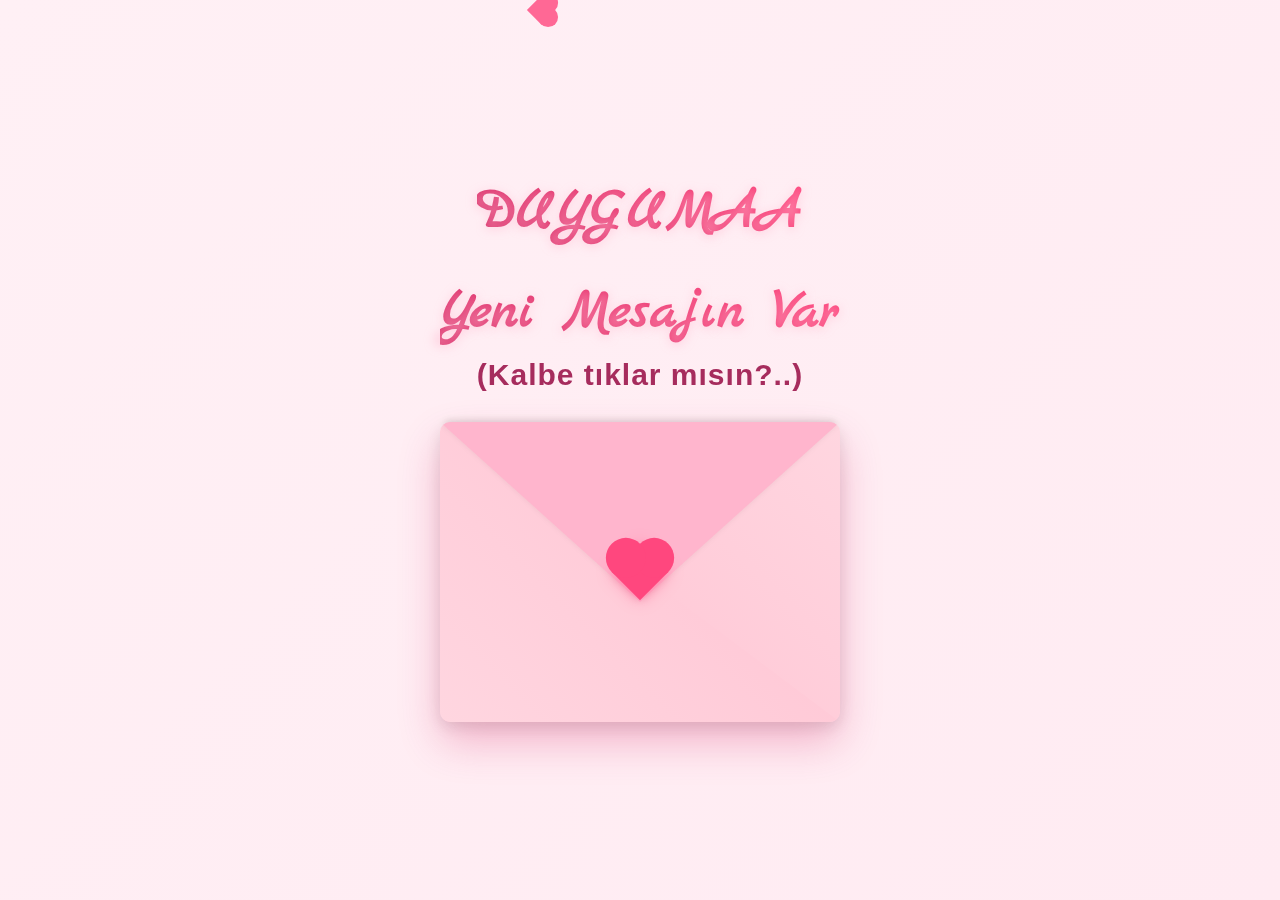
<file: index.html>
<html lang="tr">

<meta http-equiv="content-type" content="text/html;charset=UTF-8" />
<head>
    <!-- Google tag (gtag.js) -->
<script async src="https://www.googletagmanager.com/gtag/js?id=G-GKYLTPDCJF"></script>
<script>
  window.dataLayer = window.dataLayer || [];
  function gtag(){dataLayer.push(arguments);}
  gtag('js', new Date());

  gtag('config', 'G-GKYLTPDCJF');
</script>
    <meta charset="UTF-8">
    <meta name="viewport" content="width=device-width, initial-scale=1.0">
    <link rel="preconnect" href="https://fonts.googleapis.com/">
    <link rel="preconnect" href="https://fonts.gstatic.com/" crossorigin>
    <link href="https://fonts.googleapis.com/css2?family=Marck+Script&amp;display=swap" rel="stylesheet">
    <link href="style.css" rel="stylesheet">
    <title>Mesajınız var..</title>
</head>
<body>
    <div class="kalp-efekti"></div>
    <h2 class="yanan-baslik">DUYGUMAA<br> 
    <h1 class="yanan-baslik">Yeni Mesajın Var<br> 
    <span style="font-size:30px; font-family:'Trebuchet MS', 'Lucida Sans Unicode', 'Lucida Grande', 'Lucida Sans', Arial, sans-serif;">
        (Kalbe tıklar mısın?..)
    </span> 
    </h1>
    </h2>
    
    <div class="contenedor">
        <div class="envoltura-sobre">
            <div class="sobre">
                <div class="carta">
                    <div class="contenido">
                        <strong>Şeyy</strong>
                        <p>
    ""DUYGU DUY BENİİİ" Yazdıgım günden belli nefes aldığımı hissediyom.Belki aramızda kilometreler var ama bunun bi önemi yok. BEN SENİ ÇOK SEVİYORUM. <strong>VARMISIN BU YOLDA BENİMLE YÜRÜMEYE?</strong> 💞"
</p>
                        <div class="evet-hayir-anim-wrap">
                            <div class="evet-hayir-container" id="butonlar">
                                <a class='evet-buton' href='in-dex-66.html'>Evet</a>
                                <button type="button" class="evet-buton" id="hayir-btn">HAYIR</button>
                            </div>
                            <div id="hayir-error" class="hayir-error">HATA (Hayır cevabı bulunamadı!)</div>
                        </div>
                    </div>
                </div>
            </div>
            <div class="corazon"></div>
            <div class="solapa-derecha"></div>
            <div class="solapa-izquierda"></div>
        </div>
    </div>

</body>
<script src="script.js"></script>

</html>
</file>
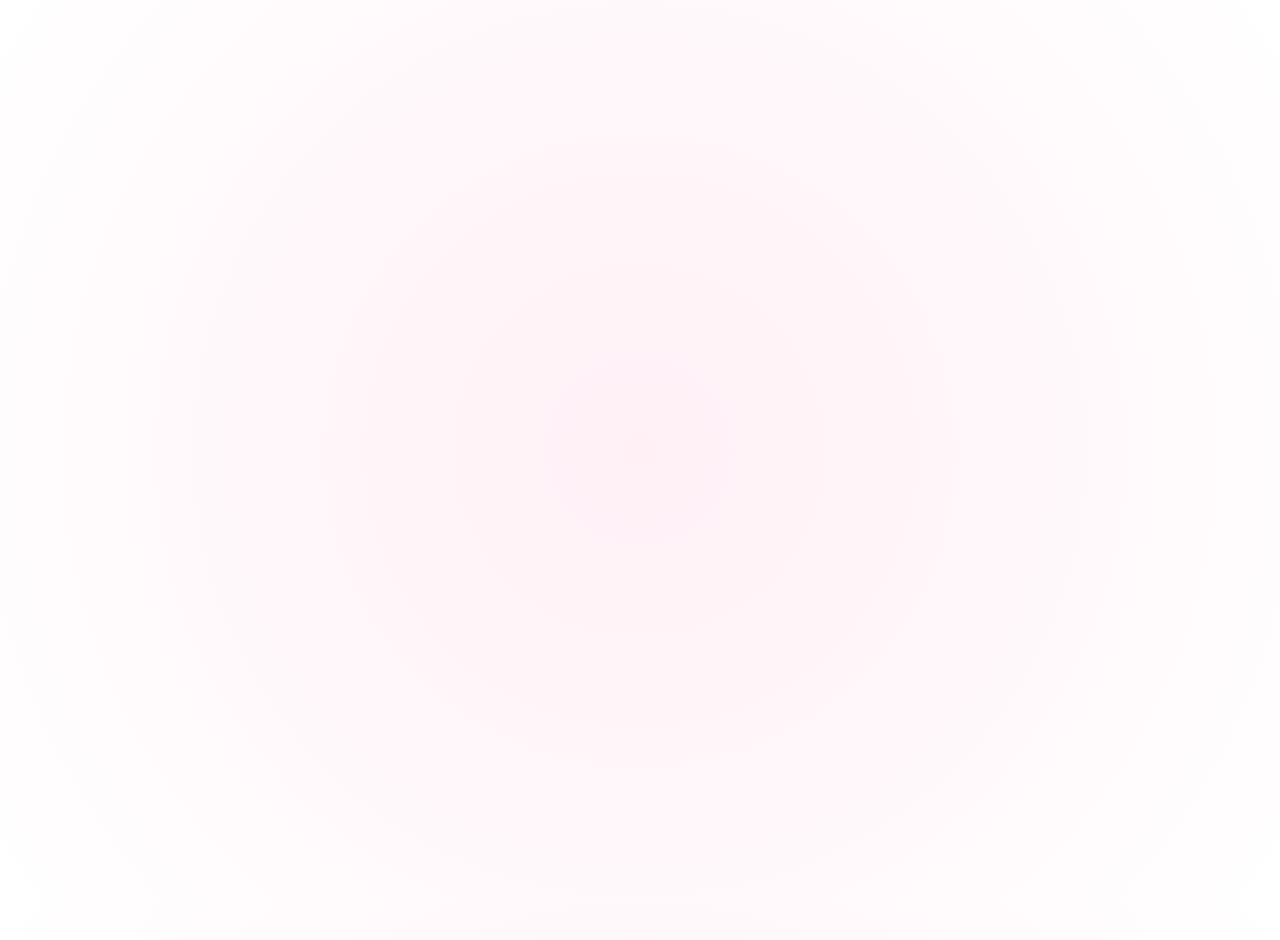
<file: in-dex-66.html>
<!DOCTYPE html>
<html lang="tr">
<head>
    <meta charset="UTF-8">
    <meta name="viewport" content="width=device-width, initial-scale=1.0">
    <title>Hayatımın En Güzel 'Evet'i</title>
    <link href="https://fonts.googleapis.com/css2?family=Dancing+Script:wght@700&family=Marck+Script&display=swap" rel="stylesheet">
    <link href="kabul.css" rel="stylesheet">
</head>
<body>
    <div class="floating-hearts" id="floatingHearts"></div>
    
    <div class="love-letter">
        <h1>Kalbim Seninle Atıyor! 💘</h1>
        
        <div class="heart-container">
            <div class="heart">💖</div>
        </div>
        
        <p>Bu küçük "Evet"in, hayatımdaki en büyük mutluluk olduğunu biliyor musun?</p>
        
        <p>Artık her sabah seninle uyanmanın hayalini kurarak güne başlayacağım...</p>
        
        <p>Gülüşünün aydınlattığı o ilk randevumuzu asla unutmayacağım! 🌹</p>
        
        <div class="signature">Seni çok seven,<br>[İsminiz]</div>
    </div>

    
</body>
<script src="kabul.js"></script>
</html>
</file>
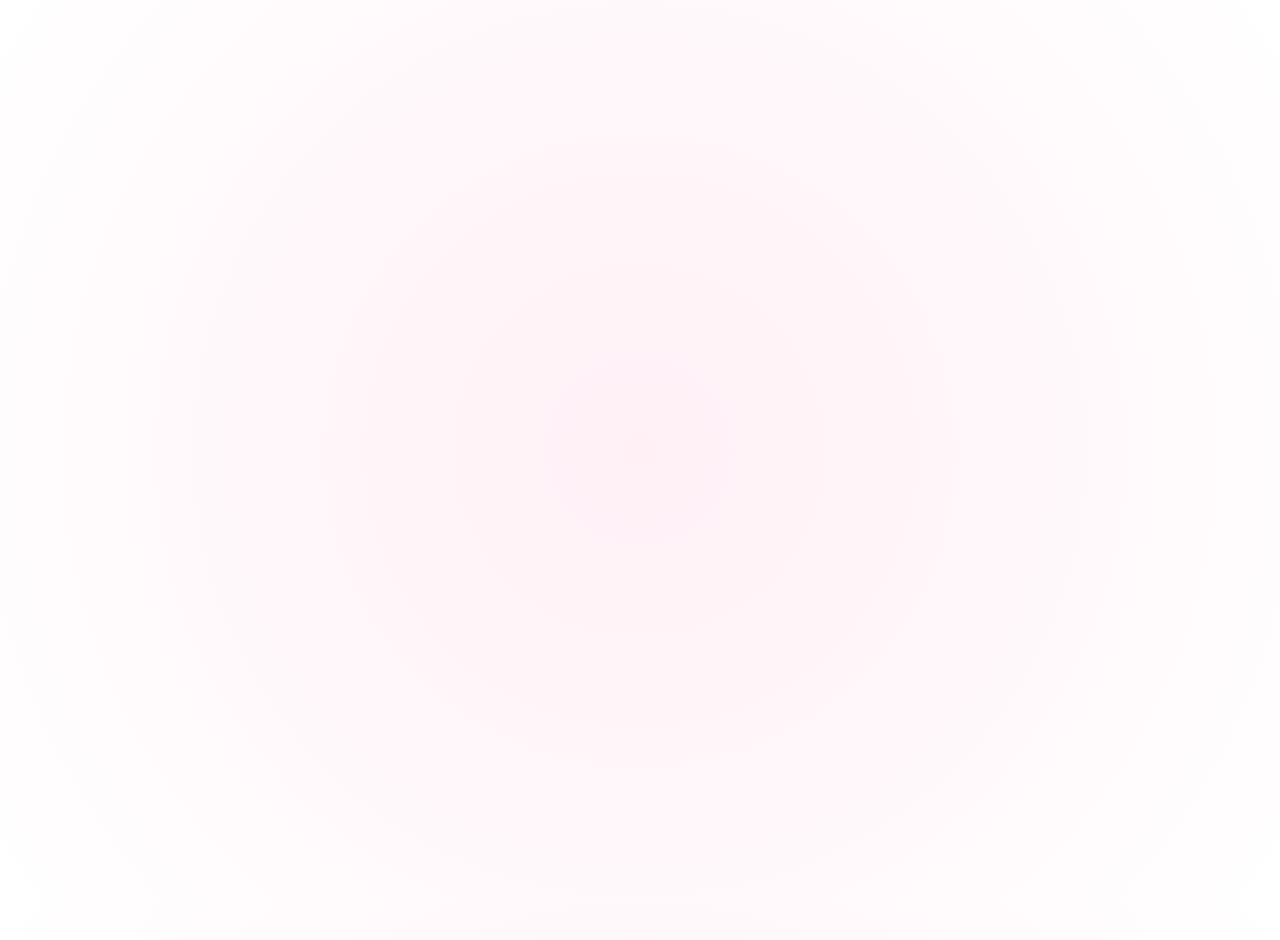
<file: index (3).html>
<!DOCTYPE html>
<html lang="tr">
<head>
    <meta charset="UTF-8">
    <meta name="viewport" content="width=device-width, initial-scale=1.0">
    <title>Hayatımın En Güzel 'Evet'i</title>
    <link href="https://fonts.googleapis.com/css2?family=Dancing+Script:wght@700&family=Marck+Script&display=swap" rel="stylesheet">
    <link href="kabul.css" rel="stylesheet">
</head>
<body>
    <div class="floating-hearts" id="floatingHearts"></div>
    
    <div class="love-letter">
        <h1>Kalbim Seninle Atıyor! 💘</h1>
        
        <div class="heart-container">
            <div class="heart">💖</div>
        </div>
        
        <p>Bu küçük "Evet"in, hayatımdaki en büyük mutluluk olduğunu biliyor musun?</p>
        
        <p>Artık her sabah seninle uyanmanın hayalini kurarak güne başlayacağım...</p>
        
        <p>Gülüşünün aydınlattığı o ilk randevumuzu asla unutmayacağım! 🌹</p>
        
        <div class="signature">Seni çok seven,<br>[İsminiz]</div>
    </div>

    
</body>
<script src="kabul.js"></script>
</html>
</file>
<file: style.css>
* {
        margin: 0;
        padding: 0;
        box-sizing: border-box;
    }

    :root {
        --primario: #fff;
        --fondo: linear-gradient(135deg, #fff0f5 0%, #ffebf2 100%);
        --fondo-sobre: #ffe6ef;
        --solapa-sobre: #ffb5cd;
        --cuerpo-sobre: #ffc1d1;
        --sombra: rgba(214, 51, 108, 0.3);
        --texto: #6d213c;
        --corazon: #ff477e;
        --border-dotted: #ff85a1;
    }

    body {
        background: var(--fondo);
        display: flex;
        align-items: center;
        justify-content: center;
        flex-direction: column;
        min-height: 100vh;
        font-family: 'Arial', sans-serif;
        padding: 20px;
    }

    /* Kalplerin kapsayıcısı */
.kalp-efekti {
    position: fixed;
    top: 0;
    left: 0;
    width: 100%;
    height: 100%;
    pointer-events: none;
    overflow: hidden;
    z-index: 0;
}

.kalp {
    position: absolute;
    width: 20px;
    height: 20px;
    background-color: var(--corazon);
    transform: rotate(45deg);
    animation: kalpDus 5s linear infinite;
    opacity: 0.8;
}

.kalp::before,
.kalp::after {
    content: "";
    position: absolute;
    width: 20px;
    height: 20px;
    background-color: var(--corazon);
    border-radius: 50%;
}

.kalp::before {
    top: -10px;
    left: 0;
}

.kalp::after {
    left: 10px;
    top: 0;
}

@keyframes kalpDus {
    0% {
        transform: translateY(-10%) rotate(45deg);
        opacity: 0.8;
    }
    100% {
        transform: translateY(110vh) rotate(45deg);
        opacity: 0;
    }
}


    .yanan-baslik {
        animation: yavasYanSondur 2.5s linear infinite;
        font-family: 'Marck Script', cursive;
        font-size: 3.5rem;
        font-weight: bold;
        color: #d6336c;
        letter-spacing: 1px;
        text-shadow: 0 2px 10px rgba(255, 181, 205, 0.5);
        margin-bottom: 30px;
        text-align: center;
        background: linear-gradient(45deg, #d6336c, #ff477e);
        -webkit-background-clip: text;
        -webkit-text-fill-color: transparent;
    }

    .yanan-baslik span {
        display: block;
        font-size: 1.5rem;
        font-family: 'Trebuchet MS', 'Lucida Sans Unicode', 'Lucida Grande', 'Lucida Sans', Arial, sans-serif;
        color: #9d174d;
        margin-top: 10px;
        opacity: 0.9;
        text-shadow: none;
        -webkit-text-fill-color: initial;
        background: none;
    }

    @keyframes yavasYanSondur {
        0% { opacity: 1; transform: translateY(0); }
        50% { opacity: 0.8; transform: translateY(-3px); }
        100% { opacity: 1; transform: translateY(0); }
    }

    .contenedor {
        width: 400px;
        position: relative;
        z-index: 1;
    }

    .envoltura-sobre {
        position: relative;
        background-color: var(--fondo-sobre);
        box-shadow: 0 20px 40px var(--sombra);
        border-radius: 15px;
        transition: all 0.3s ease;
    }

    .envoltura-sobre:hover {
        transform: translateY(-5px);
        box-shadow: 0 25px 50px rgba(214, 51, 108, 0.4);
    }

    .sobre {
        position: relative;
        width: 400px;
        height: 300px;
    }

    .sobre::before {
        content: "";
        position: absolute;
        top: 0;
        left: 0;
        right: 0;
        z-index: 4;
        border-top: 180px solid var(--solapa-sobre);
        border-right: 200px solid transparent;
        border-left: 200px solid transparent;
        transform-origin: top;
        transition: all 0.5s ease-in-out 0.7s;
        border-radius: 10px;
        filter: drop-shadow(0 -2px 3px rgba(0,0,0,0.1));
    }

    .solapa-derecha {
        position: absolute;
        top: 0;
        right: 0;
        width: 100%;
        height: 100%;
        clip-path: polygon(100% 0, 0 100%, 100% 100%);
        background: linear-gradient(45deg, var(--cuerpo-sobre), #ffd6e0);
        border-bottom-right-radius: 10px;
        border-top-right-radius: 10px;
        border-bottom-left-radius: 10px;
    }

    .solapa-izquierda {
        position: absolute;
        top: 0;
        left: 0;
        width: 100%;
        height: 100%;
        clip-path: polygon(0 0, 0 100%, 100% 100%);
        background: linear-gradient(45deg, #ffd6e0, var(--cuerpo-sobre));
        border-top-left-radius: 10px;
        border-bottom-left-radius: 10px;
        border-bottom-right-radius: 10px;
    }

    .carta {
        position: absolute;
        bottom: 0;
        width: 100%;
        height: 100%;
        background: linear-gradient(135deg, #fff9fb, #fff0f5);
        border-radius: 12px;
        box-shadow: 0 5px 15px rgba(0, 0, 0, 0.1);
        text-align: center;
        padding: 25px;
        transition: transform 0.5s ease-in-out, box-shadow 0.3s ease;
        border: 1px solid rgba(255, 182, 193, 0.5);
    }

    .carta:hover {
        transform: scale(1.01);
        box-shadow: 0 8px 25px rgba(214, 51, 108, 0.2);
    }

    .contenido {
        font-family: 'Marck Script', cursive;
        font-size: 1.3rem;
        color: var(--texto);
        line-height: 1.8;
        text-align: center;
        border: 2px dashed var(--border-dotted);
        padding: 20px;
        height: 100%;
        cursor: pointer;
        overflow-y: auto;
        background: rgba(255, 255, 255, 0.7);
        border-radius: 8px;
        transition: all 0.3s ease;
    }

    .contenido:hover {
        border-color: #ff477e;
        background: rgba(255, 255, 255, 0.9);
    }

    .contenido strong {
        font-size: 1.6rem;
        color: #c9184a;
        display: block;
        margin-bottom: 10px;
    }

    .contenido p {
        margin-bottom: 15px;
    }

    /* Evet-Hayır kapsayıcıya yükseklik kazandırır, animasyonlu geçiş için */
    .evet-hayir-anim-wrap {
        display: flex;
        justify-content: center;
        align-items: center;
        min-height: 60px;
        min-width: 240px;
        position: relative;
        margin-top: 15px;
    }

    /* Butonlar için */
    .evet-hayir-container {
        display: flex;
        justify-content: center;
        gap: 20px;
        margin-top: 15px;
        transition: all 0.3s ease;
    }

    /* Hata mesajı */
    .hayir-error {
        display: none;
        position: absolute;
        left: 50%;
        top: 50%;
        transform: translate(-50%, -50%);
        font-family: 'Marck Script', cursive;
        font-size: 1.1rem;
        color: #d6336c;
        font-weight: bold;
        letter-spacing: 1px;
        background: #fff;
        border: 2px solid #ffb5cd;
        border-radius: 15px;
        box-shadow: 0 5px 15px rgba(255, 71, 126, 0.2);
        opacity: 0;
        transition: opacity 0.3s;
        text-align: center;
        padding: 12px 20px;
        min-width: 180px;
        animation: hayirBlinkSoft 0.7s linear 0s 3 alternate;
        z-index: 10;
    }

    @keyframes hayirBlinkSoft {
        0% { opacity: 0.2; transform: translate(-50%, -50%) scale(0.9); }
        40% { opacity: 0.9; transform: translate(-50%, -50%) scale(1.05); }
        70% { opacity: 0.15; transform: translate(-50%, -50%) scale(0.95); }
        100% { opacity: 0.9; transform: translate(-50%, -50%) scale(1); }
    }

    .evet-buton {
    display: inline-block;
    padding: 12px 30px;
    background: linear-gradient(45deg, #ff2d75, #ff5e8b, #ff8fa3);
    color: #fff;
    font-weight: bold;
    text-decoration: none;
    border-radius: 30px;
    box-shadow: 0 4px 20px rgba(255, 45, 117, 0.4), 
                0 0 0 3px rgba(255, 255, 255, 0.3) inset;
    transition: all 0.5s cubic-bezier(0.175, 0.885, 0.32, 1.275);
    font-family: 'Marck Script', cursive;
    font-size: 1.4rem;
    border: none;
    cursor: pointer;
    position: relative;
    overflow: hidden;
    text-shadow: 0 1px 2px rgba(0,0,0,0.2);
    letter-spacing: 1px;
    z-index: 1;
    transform-style: preserve-3d;
    perspective: 500px;
}

.evet-buton::before {
    content: '';
    position: absolute;
    top: 0;
    left: 0;
    width: 100%;
    height: 100%;
    background: linear-gradient(45deg, #ff5e8b, #ff2d75, #ff8fa3);
    z-index: -1;
    opacity: 0;
    transition: all 0.6s ease;
}

.evet-buton::after {
    content: '💖';
    position: absolute;
    right: -20px;
    top: 50%;
    transform: translateY(-50%) scale(0.8);
    opacity: 0;
    transition: all 0.4s ease 0.1s;
    filter: drop-shadow(0 2px 5px rgba(0,0,0,0.2));
}

.evet-buton:hover {
    transform: translateY(-3px) scale(1.05) rotate(1deg);
    box-shadow: 0 8px 25px rgba(255, 45, 117, 0.6), 
                0 0 0 3px rgba(255, 255, 255, 0.4) inset;
    background: linear-gradient(45deg, #ff5e8b, #ff2d75, #ff8fa3);
    letter-spacing: 1.5px;
}

.evet-buton:hover::before {
    opacity: 1;
    animation: pulse 1.5s infinite;
}

.evet-buton:hover::after {
    right: 15px;
    opacity: 1;
    transform: translateY(-50%) scale(1);
}

.evet-buton:active {
    transform: translateY(1px) scale(0.98);
    box-shadow: 0 2px 10px rgba(255, 45, 117, 0.6), 
                0 0 0 3px rgba(255, 255, 255, 0.3) inset;
}

@keyframes pulse {
    0% { transform: scale(1); opacity: 0.7; }
    50% { transform: scale(1.05); opacity: 0.9; }
    100% { transform: scale(1); opacity: 0.7; }
}

/* Kalp yağmuru efekti (butona basınca) */
.evet-buton-click-effect {
    position: absolute;
    width: 100%;
    height: 100%;
    top: 0;
    left: 0;
    pointer-events: none;
    z-index: 100;
}

.evet-buton-click-effect span {
    position: absolute;
    font-size: 1.2rem;
    animation: float-up 2s ease-out forwards;
    opacity: 0;
}

@keyframes float-up {
    0% { transform: translateY(0) rotate(0deg); opacity: 1; }
    100% { transform: translateY(-100px) rotate(360deg); opacity: 0; }
}

    .corazon {
        position: absolute;
        top: 50%;
        left: 50%;
        width: 40px;
        height: 40px;
        background-color: var(--corazon);
        transform: translate(-50%, -50%) rotate(45deg);
        transition: all 0.5s ease-in-out 1s;
        z-index: 999;
        cursor: pointer;
        box-shadow: 0 0 15px rgba(255, 71, 126, 0.6);
        animation: pulse 1.5s infinite;
    }

    @keyframes pulse {
        0% { transform: translate(-50%, -50%) rotate(45deg) scale(1); }
        50% { transform: translate(-50%, -50%) rotate(45deg) scale(1.1); }
        100% { transform: translate(-50%, -50%) rotate(45deg) scale(1); }
    }

    .corazon::before,
    .corazon::after {
        content: "";
        position: absolute;
        width: 40px;
        height: 40px;
        background-color: var(--corazon);
        border-radius: 100%;
    }

    .corazon:before {
        top: -20px;
    }

    .corazon:after {
        right: 20px;
    }

    /* Dinamik sınıflar */
    .abierto .sobre::before {
        transform: rotateX(180deg);
        z-index: 0;
    }

    .abierto .corazon {
        transform: rotate(90deg);
        transition-delay: 0.4s;
        opacity: 0;
    }

    .carta.mostrar-carta {
        transform: translateY(-290px);
        transition: transform 0.5s cubic-bezier(0.175, 0.885, 0.32, 1.275);
    }

    .carta.cerrando-carta {
        transform: translateY(-290px);
        transition: transform 0.5s cubic-bezier(0.175, 0.885, 0.32, 1.275);
    }

    .carta.abierta {
        z-index: 10000;
    }

    .envoltura-sobre.desactivar-sobre .sobre::before {
        pointer-events: none;
    }

    /* Responsive: Mobilde de yan yana ve daha küçük */
    @media screen and (max-width: 500px) {
        .contenedor {
            width: 320px;
        }
        
        .yanan-baslik {
            font-size: 2.5rem;
        }
        
        .yanan-baslik span {
            font-size: 1.2rem;
        }
        
        .sobre {
            width: 320px;
            height: 250px;
        }
        
        .sobre::before {
            border-top: 140px solid var(--solapa-sobre);
            border-right: 160px solid transparent;
            border-left: 160px solid transparent;
        }
        
        .carta {
            padding: 15px;
        }
        
        .contenido {
            font-size: 1.1rem;
            padding: 15px;
        }
        
        .contenido strong {
            font-size: 1.4rem;
        }
        
        .evet-hayir-container {
            gap: 15px;
        }
        
        .evet-buton {
            padding: 8px 20px;
            font-size: 1rem;
        }
        
        .hayir-error {
            font-size: 1rem;
            min-width: 160px;
            padding: 10px 15px;
        }
    }
</file>
<file: kabul.css>
:root {
            --pink-light: #fff0f6;
            --pink-dark: #ff477e;
            --pink-neon: #ff1493;
            --text-dark: #6d213c;
        }
        
        * {
            margin: 0;
            padding: 0;
            box-sizing: border-box;
        }
        
        body {
            background: radial-gradient(circle at center, var(--pink-light), white);
            font-family: 'Marck Script', cursive;
            min-height: 100vh;
            overflow-x: hidden;
            display: flex;
            justify-content: center;
            align-items: center;
            perspective: 1000px;
        }
        
        .love-letter {
            position: relative;
            width: 90vw;
            max-width: 500px;
            background: white;
            border-radius: 20px;
            padding: 2.5rem;
            box-shadow: 0 20px 50px rgba(255, 20, 147, 0.3),
                        0 0 0 15px white,
                        0 0 0 20px #ffb5cd;
            transform-style: preserve-3d;
            animation: float 6s ease-in-out infinite;
            opacity: 0;
            transform: translateY(50px) rotateY(30deg);
            animation: appear 1.5s cubic-bezier(0.175, 0.885, 0.32, 1.275) forwards;
        }
        
        @keyframes appear {
            to {
                opacity: 1;
                transform: translateY(0) rotateY(0);
            }
        }
        
        @keyframes float {
            0%, 100% { transform: translateY(0) rotateY(0); }
            50% { transform: translateY(-20px) rotateY(5deg); }
        }
        
        h1 {
            font-family: 'Dancing Script', cursive;
            color: var(--pink-dark);
            font-size: 2.8rem;
            text-align: center;
            margin-bottom: 1.5rem;
            text-shadow: 2px 2px 4px rgba(0,0,0,0.1);
            background: linear-gradient(45deg, var(--pink-dark), var(--pink-neon));
            -webkit-background-clip: text;
            -webkit-text-fill-color: transparent;
        }
        
        .heart-container {
            position: relative;
            width: 150px;
            height: 150px;
            margin: 2rem auto;
            transform-style: preserve-3d;
            animation: heartbeat 1.8s infinite, float 6s ease-in-out infinite;
        }
        
        .heart {
            position: absolute;
            width: 100%;
            height: 100%;
            font-size: 5rem;
            text-align: center;
            color: var(--pink-dark);
            animation: glow 2s infinite alternate;
        }
        
        @keyframes heartbeat {
            0% { transform: scale(1); }
            25% { transform: scale(1.1); }
            50% { transform: scale(1); }
            75% { transform: scale(1.15); }
            100% { transform: scale(1); }
        }
        
        @keyframes glow {
            from { text-shadow: 0 0 10px rgba(255, 20, 147, 0.5); }
            to { text-shadow: 0 0 30px rgba(255, 20, 147, 0.9); }
        }
        
        p {
            color: var(--text-dark);
            font-size: 1.4rem;
            line-height: 1.6;
            margin-bottom: 1.5rem;
            text-align: center;
        }
        
        .signature {
            font-family: 'Dancing Script', cursive;
            font-size: 2rem;
            color: var(--pink-dark);
            text-align: right;
            margin-top: 2rem;
            background: linear-gradient(45deg, var(--pink-dark), var(--pink-neon));
            -webkit-background-clip: text;
            -webkit-text-fill-color: transparent;
        }
        
        /* Floating hearts background */
        .floating-hearts {
            position: fixed;
            top: 0;
            left: 0;
            width: 100%;
            height: 100%;
            pointer-events: none;
            z-index: -1;
        }
        
        .floating-heart {
            position: absolute;
            font-size: 1.5rem;
            opacity: 0;
            animation: float-up 8s linear infinite;
            color: #ff85a1;
        }
        
        @keyframes float-up {
            0% { 
                transform: translateY(100vh) rotate(0deg) scale(0.5); 
                opacity: 0; 
            }
            10% { 
                opacity: 0.8; 
                transform: translateY(90vh) rotate(0deg) scale(1);
            }
            90% { 
                opacity: 0.8; 
            }
            100% { 
                transform: translateY(-10vh) rotate(360deg) scale(0.5); 
                opacity: 0; 
            }
        }
        
        /* Responsive design */
        @media (max-width: 600px) {
            .love-letter {
                padding: 1.5rem;
                width: 95vw;
            }
            
            h1 {
                font-size: 2rem;
            }
            
            .heart-container {
                width: 100px;
                height: 100px;
            }
            
            .heart {
                font-size: 3.5rem;
            }
            
            p {
                font-size: 1.1rem;
            }
            
            .signature {
                font-size: 1.5rem;
            }
        }
</file>
